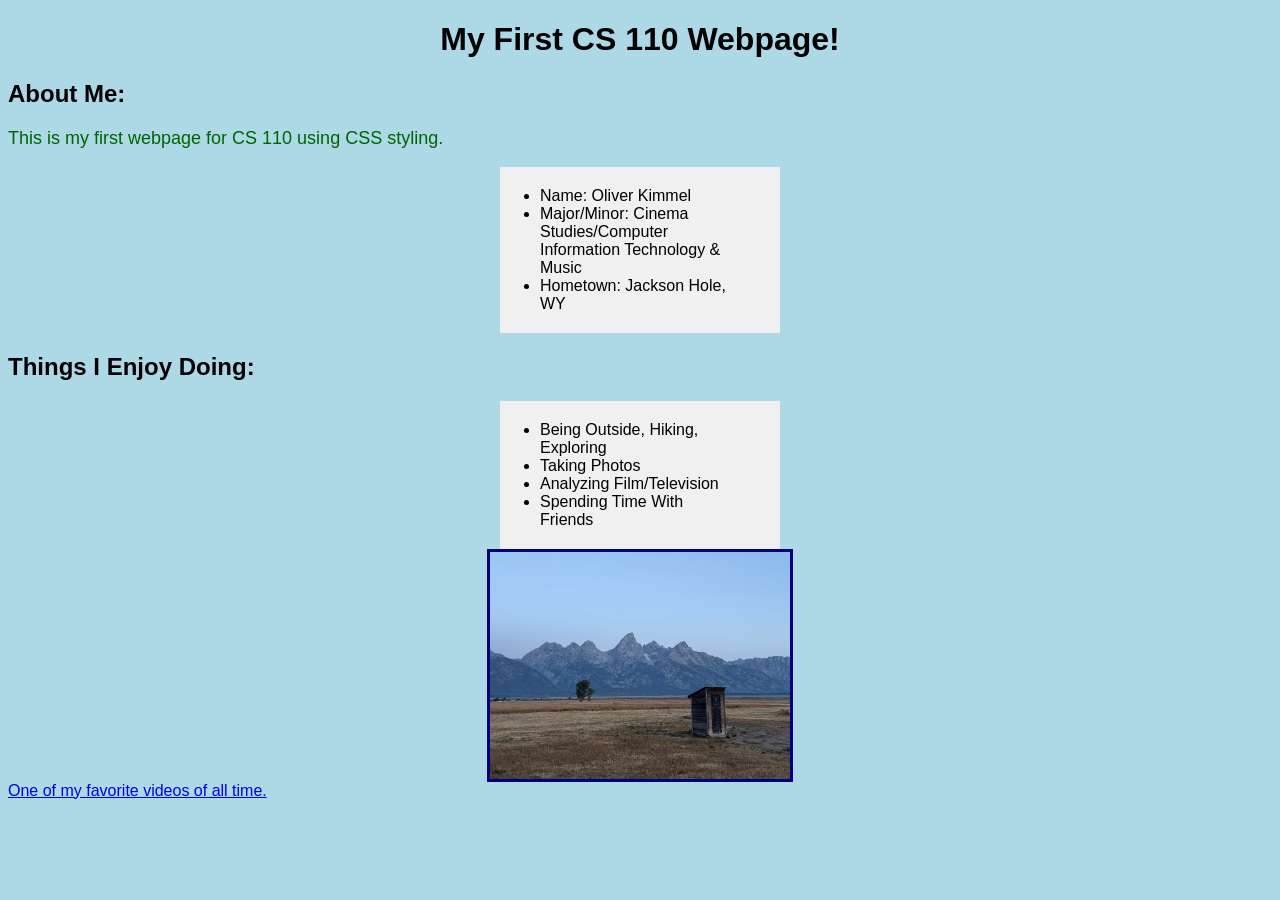
<file: index.html>
<!DOCTYPE html>
<html lang="en">
  <head>
    <meta charset="UTF-8" />
    <meta name="viewport" content="width=device-width, initial-scale=1.0" />
    <title>About Me</title>
    <link rel="stylesheet" href="styles.css" />
  </head>
  <body>
    <h1>My First CS 110 Webpage!</h1>
    <h2>About Me:</h2>
    <p> This is my first webpage for CS 110 using CSS styling. </p>
    <ul>
      <li>Name: Oliver Kimmel</li>
      <li>Major/Minor: Cinema Studies/Computer Information Technology & Music</li>
      <li>Hometown: Jackson Hole, WY</li>
    </ul>
    <h2>Things I Enjoy Doing:</h2>
    <ul>
      <li>Being Outside, Hiking, Exploring</li>
      <li>Taking Photos</li>  
      <li>Analyzing Film/Television</li>
      <li>Spending Time With Friends</li>
    </ul>
    <img src="sample-image.jpeg" alt="A picture that I took and love." />
    <a href="https://www.youtube.com/watch?v=yKP7jQknGjs" target="_blank">One of my favorite videos of all time.</a>
  </body>
</html>
</file>
<file: styles.css>
body {
    background-color: lightblue;
    font-family: Arial, Helvetica, sans-serif;
}

h1 {
    text-align: center;
}

p {
    color: darkgreen;
    font-size: 18px;
}

ul {
    background-color: #f0f0f0;
    padding: 20px 40px;
    width: 200px;
    margin: auto;
}

img {
    max-width: 300px;
    display: block;
    margin: auto;
    border: 3px solid navy;
}
</file>
